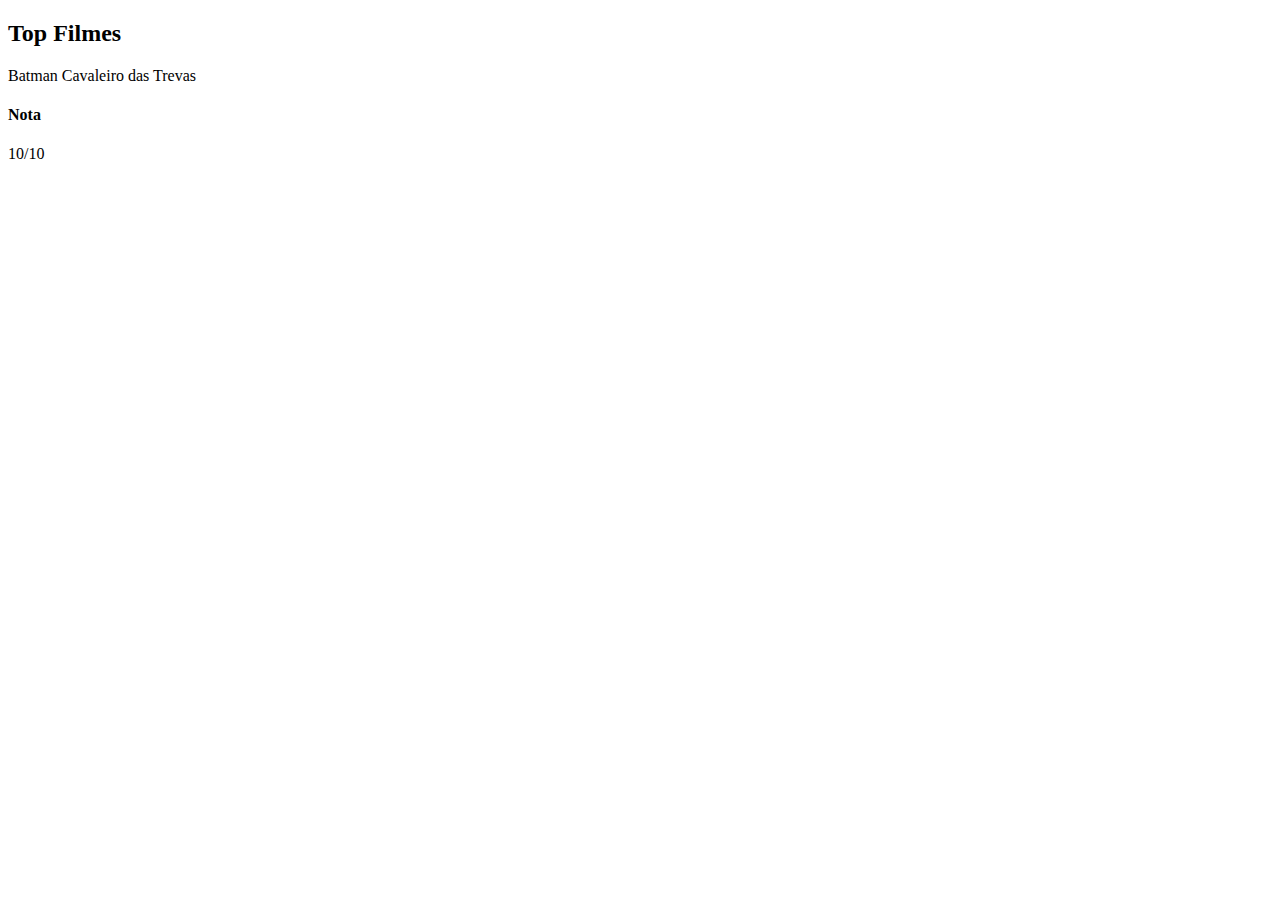
<file: fundamentos/block-4-introducao-a-javascript-e-logica-de-programacao/dia1-introducao-a-javascript/index.html>
<!DOCTYPE html>
<html>
  <body>
    <header>
      <h2 id="page-title">Título</h2>
      <p id="paragraph">Dê uma cor para este parágrafo!</p>
      <h4 id="subtitle">Subtítulo</h4>
      <p id="second-paragraph">Segundo parágrafo!</p>
    </header>
    <script>
        const h2 = document.getElementById("page-title").innerText="Top Filmes";
      const paragraph = document.getElementById("paragraph").innerText="Batman Cavaleiro das Trevas";
      const h4 = document.getElementById("subtitle").innerText="Nota";
      document.getElementById("paragraph").innerText="Batman Cavaleiro das Trevas";
      document.getElementById("second-paragraph").innerText="10/10";
      paragraph.style.color = "red";
    </script>
  </body>
</html>
</file>
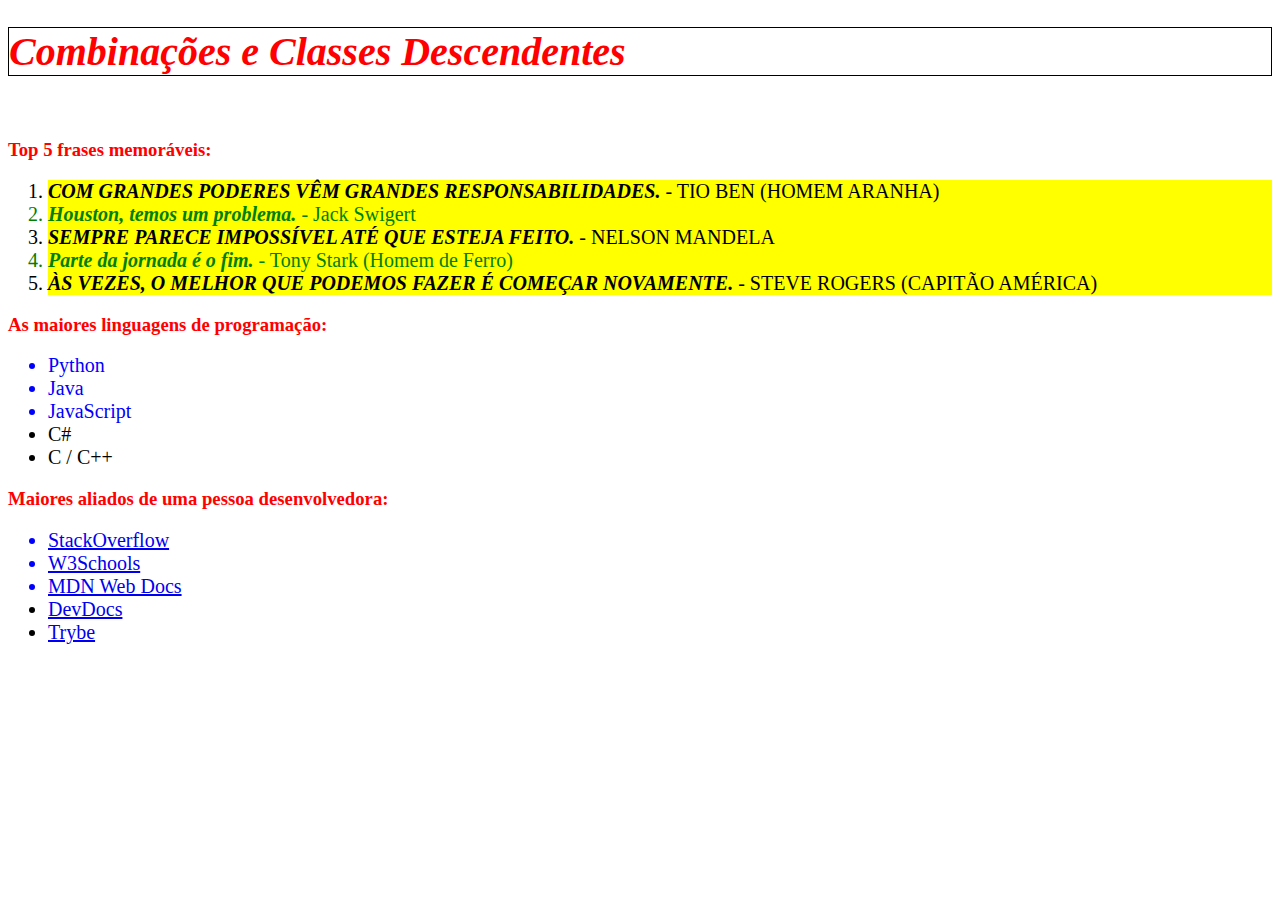
<file: fundamentos/block-3-introducao-a-html-e-css/dia-3-html-css-seletores-e-posicionamento/Atividade 4/index.html>
<!DOCTYPE html>
<html lang="pt-br">
  <head>
    <meta charset="UTF-8">
    <link rel="stylesheet" href="style.css">
    <title>#GoTrybe</title>
  </head>
  <body>
    <h1><em>Combinações e Classes Descendentes</em></h1>
    <br />
    <h3>Top 5 frases memoráveis:</h3>
    <ol class="order-list">
      <li><em>Com grandes poderes vêm grandes responsabilidades.</em> - Tio Ben (Homem Aranha)</li>
      <li><em>Houston, temos um problema.</em> - Jack Swigert</li>
      <li><em>Sempre parece impossível até que esteja feito.</em> - Nelson Mandela</li>
      <li><em>Parte da jornada é o fim.</em> - Tony Stark (Homem de Ferro)</li>
      <li><em>Às vezes, o melhor que podemos fazer é começar novamente.</em> - Steve Rogers (Capitão América)</li>
    </ol>
    <h3>As maiores linguagens de programação:</h3>
    <ul class="list-ul">
      <li>Python</li>
      <li class= "pink.bg">Java</li>
      <li class="pink.bg">JavaScript</li>
      <li>C#</li>
      <li>C / C++</li>
    </ul>
    <h3>Maiores aliados de uma pessoa desenvolvedora:</h3>
    <ul>
      <li id="aliados">
        <a href="https://pt.stackoverflow.com/" target="_blank">StackOverflow</a>
      </li>
      <li>
        <a href="https://www.w3schools.com/" target="_blank">W3Schools</a>
      </li>
      <li>
        <a href="https://developer.mozilla.org/pt-BR/" target="_blank">MDN Web Docs</a>
      </li>
      <li>
        <a href="https://devdocs.io/" target="_blank">DevDocs</a>
      </li>
      <li>
        <a href="https://app.betrybe.com/" target="_blank">Trybe</a>
      </li>
    </ul>
  </body>
</html>
</file>
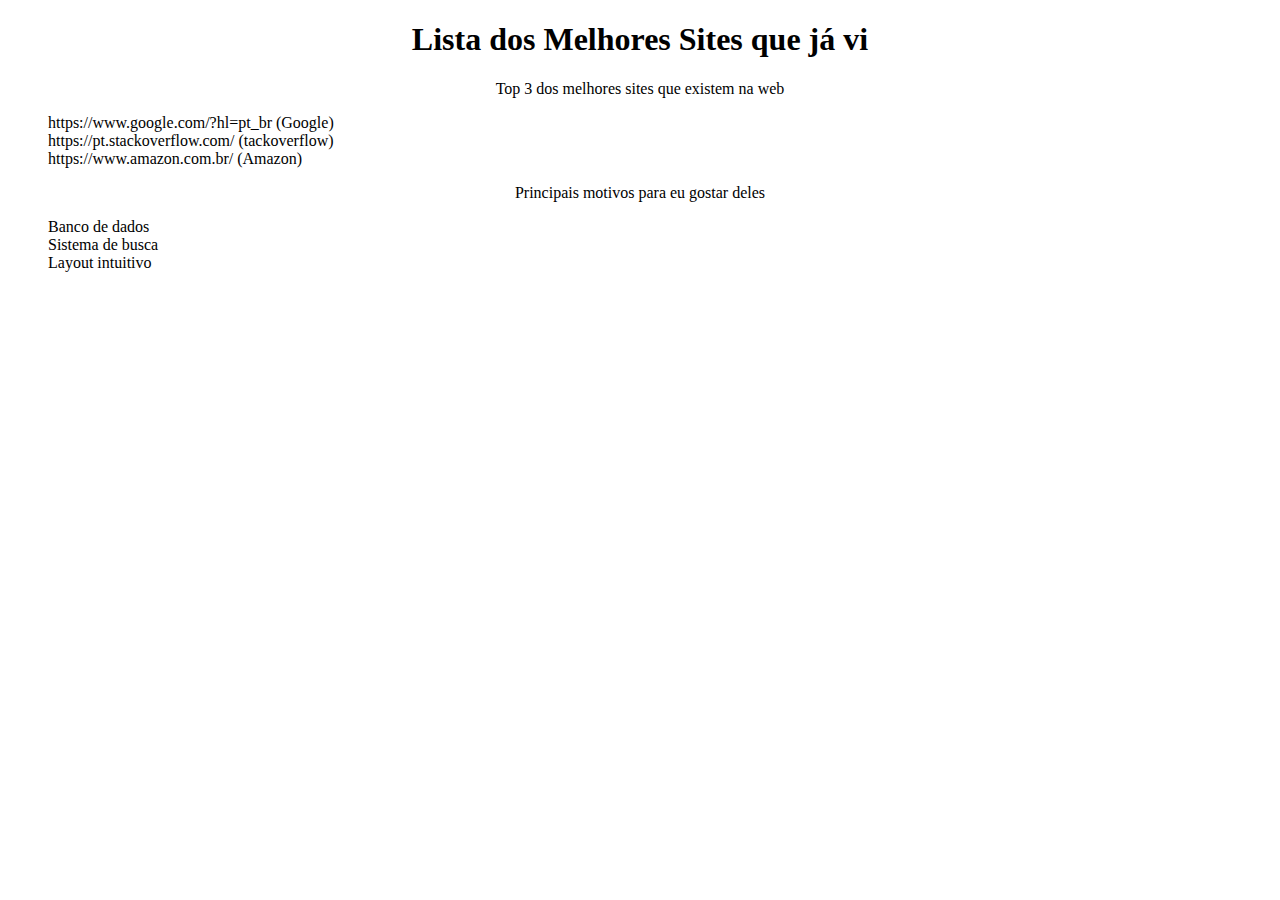
<file: fundamentos/block-3-introducao-a-html-e-css/dia-3-html-css-seletores-e-posicionamento/Atvidade 3/index.html>
<!DOCTYPE html>
<html lang="pt-br">
  <head>
    <meta charset="UTF-8">
    <title>Agrupando Seletores</title>
    <link rel="stylesheet" href="style.css">
  </head>
  <body>
    <h1>Lista dos Melhores Sites que já vi</h1>
    <p>Top 3 dos melhores sites que existem na web</p>
        <ol class="list-style">
            <li>https://www.google.com/?hl=pt_br (Google)</li> 
            <li>https://pt.stackoverflow.com/ (tackoverflow)</li> 
            <li>https://www.amazon.com.br/ (Amazon)</li> 
        </ol>
    <p>Principais motivos para eu gostar deles</p>
        <ul class="list-style">
            <li>Banco de dados</li>
            <li>Sistema de busca</li>
            <li>Layout intuitivo</li>
        </ul>
  </body>
</html>
</file>
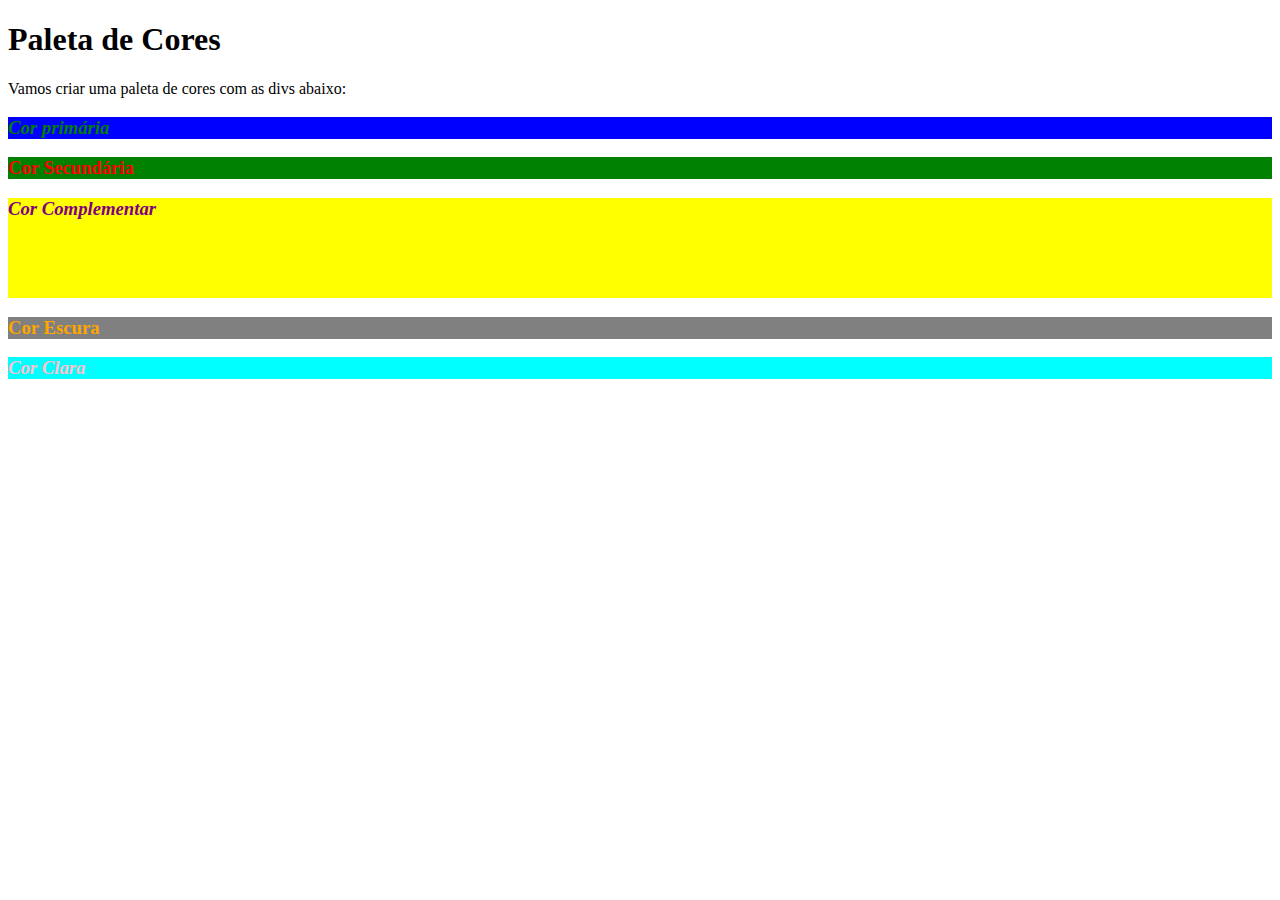
<file: fundamentos/block-3-introducao-a-html-e-css/dia-3-html-css-seletores-e-posicionamento/Atvidade 3/index2.html>
<!DOCTYPE html>
<html lang="pt-br">
<head>
  <meta charset="UTF-8">
  <title>Pseudoclasses</title>
  <link rel="stylesheet" href="style2.css">
</head>
<body>
  <h1>Paleta de Cores</h1>
  <p>Vamos criar uma paleta de cores com as divs abaixo:</p>
  <div>
    <h3>Cor primária</h3>
  </div>
  <div>
    <h3>Cor Secundária</h3>
  </div>
  <div>
    <h3>Cor Complementar</h3>
  </div>
  <div>
    <h3>Cor Escura</h3>
  </div>
  <div>
    <h3>Cor Clara</h3>
  </div>
</body>
</html>
</file>
<file: fundamentos/block-3-introducao-a-html-e-css/dia-3-html-css-seletores-e-posicionamento/Atividade 4/style.css>
ol li{
    background-color: yellow;
}

ol li:nth-child(even){
    color: green;   
}

ol li:nth-child(odd){
    text-transform:uppercase
}
h1{
    font-size: 40px;
    border: 1px solid black;
}

h1, h3{
    color: red;
}

li {
    font-size: 20px;
}
li em{
    font-weight: bold  ;
}
      
ul li:not(:nth-child(n +4)){
    color: blue;
}
.pink.bg  {
    background-color: pink;
}
#aliados li a:hover {
    font-weight: 700px;
}
#aliados li a[href*="stackoverflow"] {
    color: orange
}
    
#aliados li a[href*="w3schools"] {
    color: green;    
}
</file>
<file: fundamentos/block-3-introducao-a-html-e-css/dia-3-html-css-seletores-e-posicionamento/Atvidade 3/style.css>
h1, p{
   text-align: center;
}
li:hover {
   background-color: blue;
   color: aliceblue;
}
li:active {
   color: red;
}
.list-style {
   list-style: none;
}
</file>
<file: fundamentos/block-3-introducao-a-html-e-css/dia-3-html-css-seletores-e-posicionamento/Atvidade 3/style2.css>
div:hover {
    border: 5px solid red;
}

div:nth-of-type(1) {
    background-color: blue;
}

div:nth-of-type(2) {
    background-color: green;
}

div:nth-of-type(3) {
    background-color: yellow;
}

div:nth-of-type(4){
    background-color: grey;
}

div:nth-of-type(5){
    background-color: aqua;
}

div:nth-of-type(1) > h3{
   color: green 
} 

div:nth-of-type(2) > h3 {
    color: red;
}

div:nth-of-type(3) > h3 {
    color: purple;
}

div:nth-of-type(4) > h3 {
    color: orange;
}   
div:nth-of-type(5) > h3 {
    color: pink;
}

div:nth-of-type(3) {
    height: 100px;
}

div:nth-of-type(odd) >h3 {
    font-style: italic;
}
</file>
